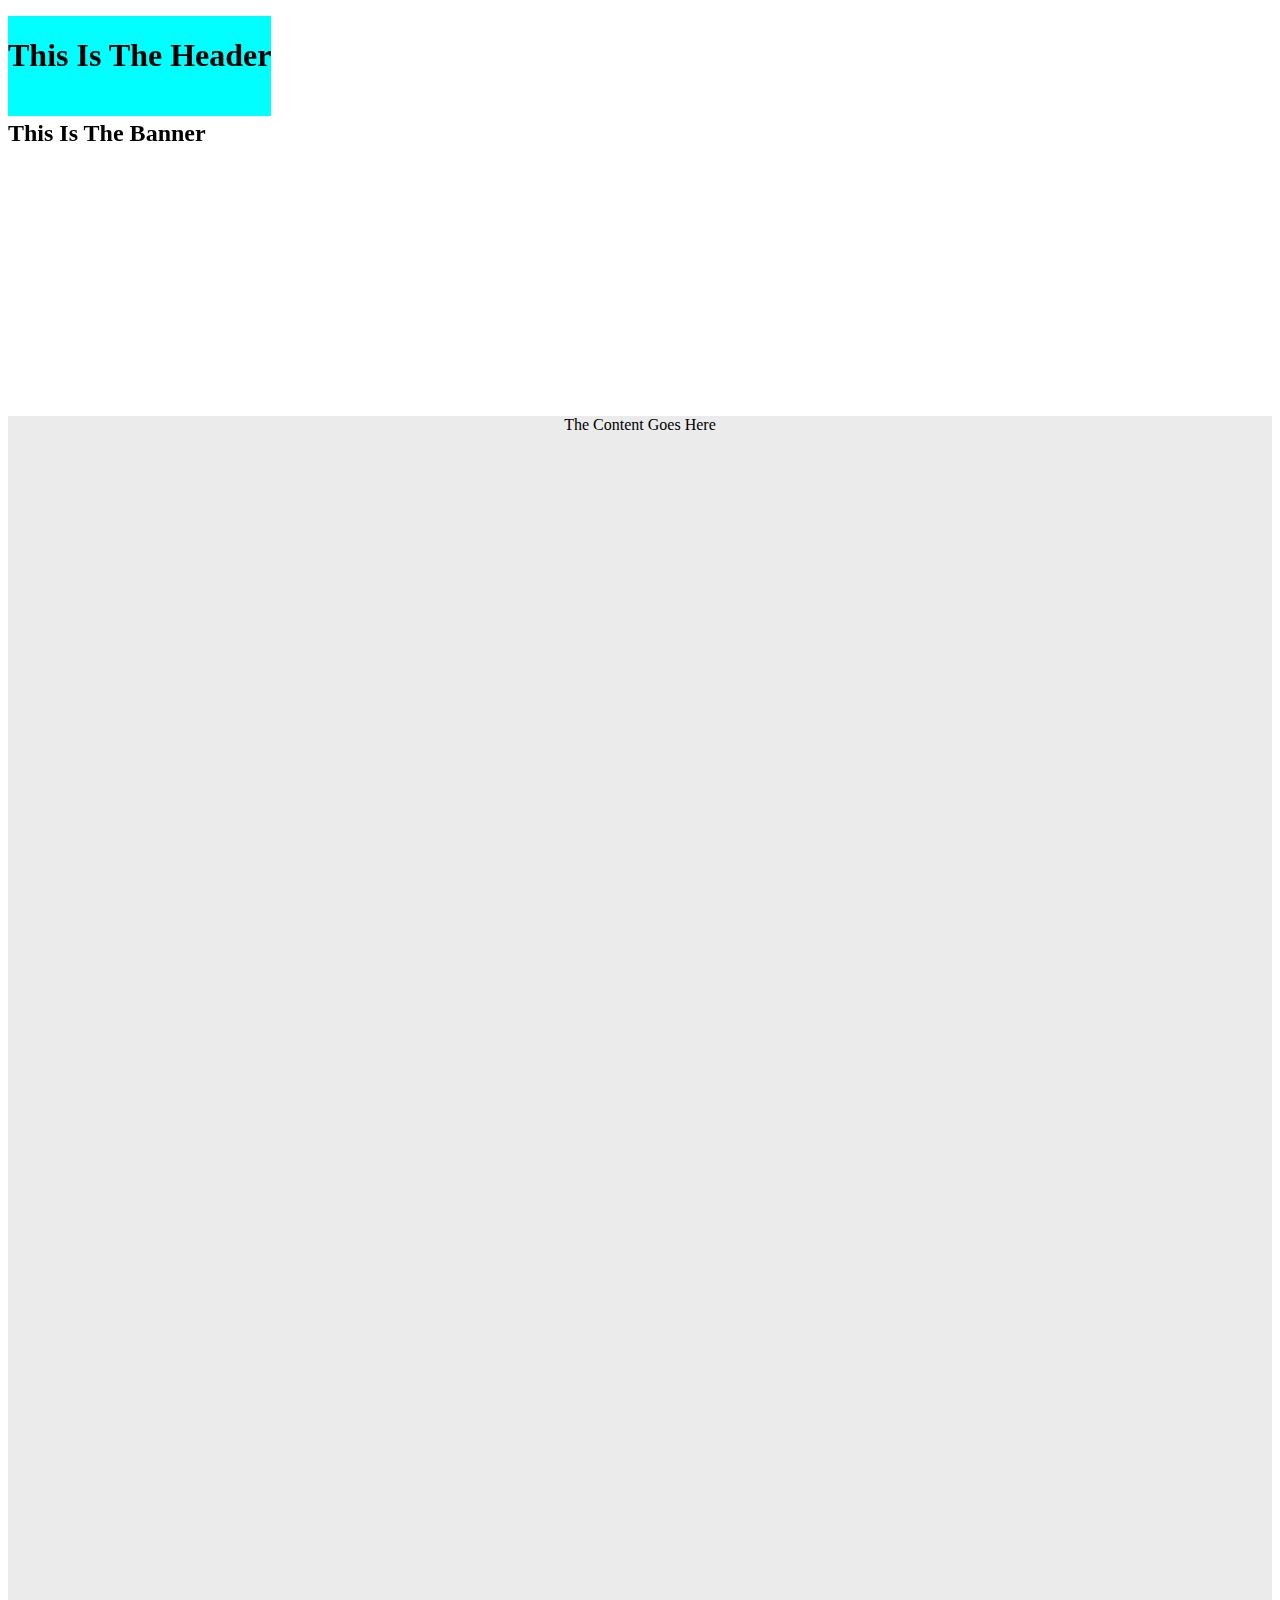
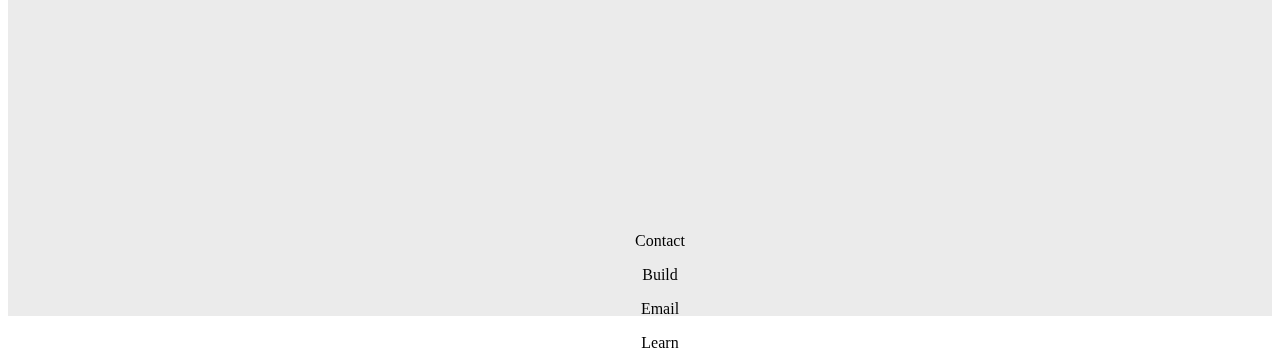
<file: index.html>
<!doctype html>
<html lang="en">
<head>
	<meta charset="UTF-8">
	<link href="style.css" rel="stylesheet" />

	<title>Collapsing Header Effect</title>

</head>
<body>

<div id="container">
	<header>
		<h1>This Is The Header</h1>
	</header>

	<div id="banner">
		<h2>This Is The Banner</h2>
	</div>

	<div id="content">
		<p>The Content Goes Here</p>
	</div>

	<div id="footer">
		<ul>
			<p>Contact</p>
			<p>Build</p>
			<p>Email</p>
			<p>Learn</p>
		</ul>
	</div>
</div>
</body>	
</html>
</file>
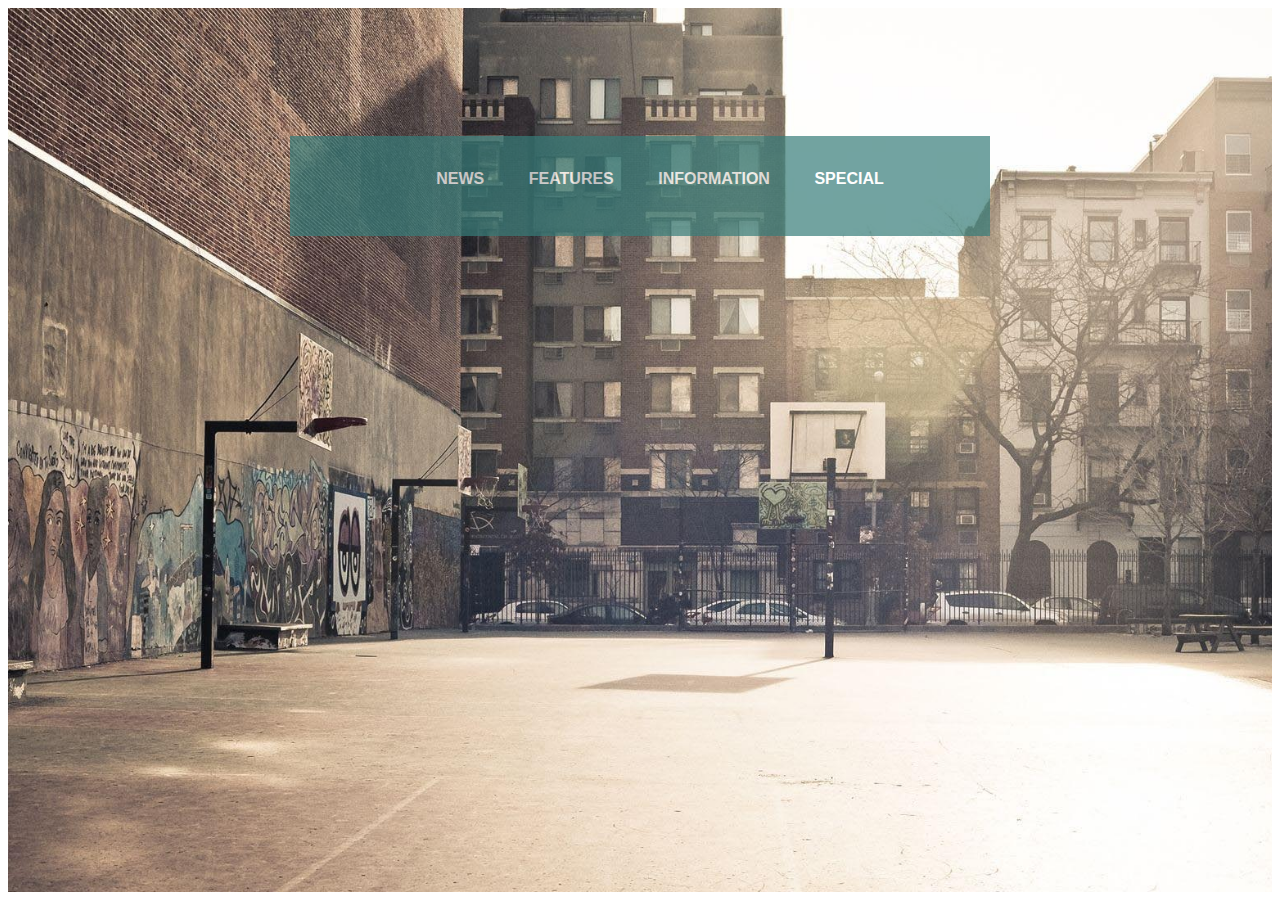
<file: WelcomePage.html>
<html>
<head>
<title>NBAlmanac</title>
<link rel="stylesheet" type="text/css" href="WelcomePageStyle.css">
<link rel="stylesheet" href="animate.css">
</head>
<body>

<div class="nav"><br>
	<div class="nav_wrapper fadeIn animated"><br>
				<ul>
					<div class="choose">
					<li><a href="#">NEWS</a></li>
					<li><a href="#">FEATURES</a></li>
					<li><a href="#">INFORMATION</a></li>
					<li><a href="#">SPECIAL</a></li>
					</div>
			</div>
</div>
</div>
</body>
</html>
</file>
<file: style.css>
body, div, h1, h2, h3, h4, h5, h6, p, ul, ol, li, dl, dt, dd, img, form, fieldset, {
	margin: 0; padding: 0; border: 0;
}

body {
	text-align: center;
}

header {
	height: 100px;
	background: #00ffff;
	width: 100%
	z-index: 10;
	position: fixed;
}

#banner {
	width: 100%
	height: 500px;
	position: fixed;
	top: 100px;
	background: ;
}

#content {
	width: 100%;
	position: relative;
	top: 400px;
	background: #ebebeb;
	height: 1500px
}

#footer {
	position: relative;
	font-style: bold;
	top: 300px;
	height: 50px;
}
</file>
<file: WelcomePageStyle.css>
body {
	font-family: arial, sans-serif;
	text-align: center;
}

.nav {
	width: 100%;
	height: 100%;
	background: url("Img/main.jpg") no-repeat;
	background-size: cover;
}

.nav_wrapper {
	height: 100px;
	width: 700px;
	background: #377D7A;
	opacity: 0.7;
	filter:alpha (opacity=70);
	margin-right: auto;
	margin-left: auto;
	margin-top: 110px;

}

.nav_wrapper ul li {
	list-style: none;
	display: inline;
	font-weight: bold;
	padding: 10px;
	margin-top: 100px;
}

.nav_wrapper a {
	color: white;
	text-decoration: none;
	padding: 10px
}

.nav_wrapper ul li:hover{
	background: gray;
	transitionl: all 0.45s;
}
</file>
